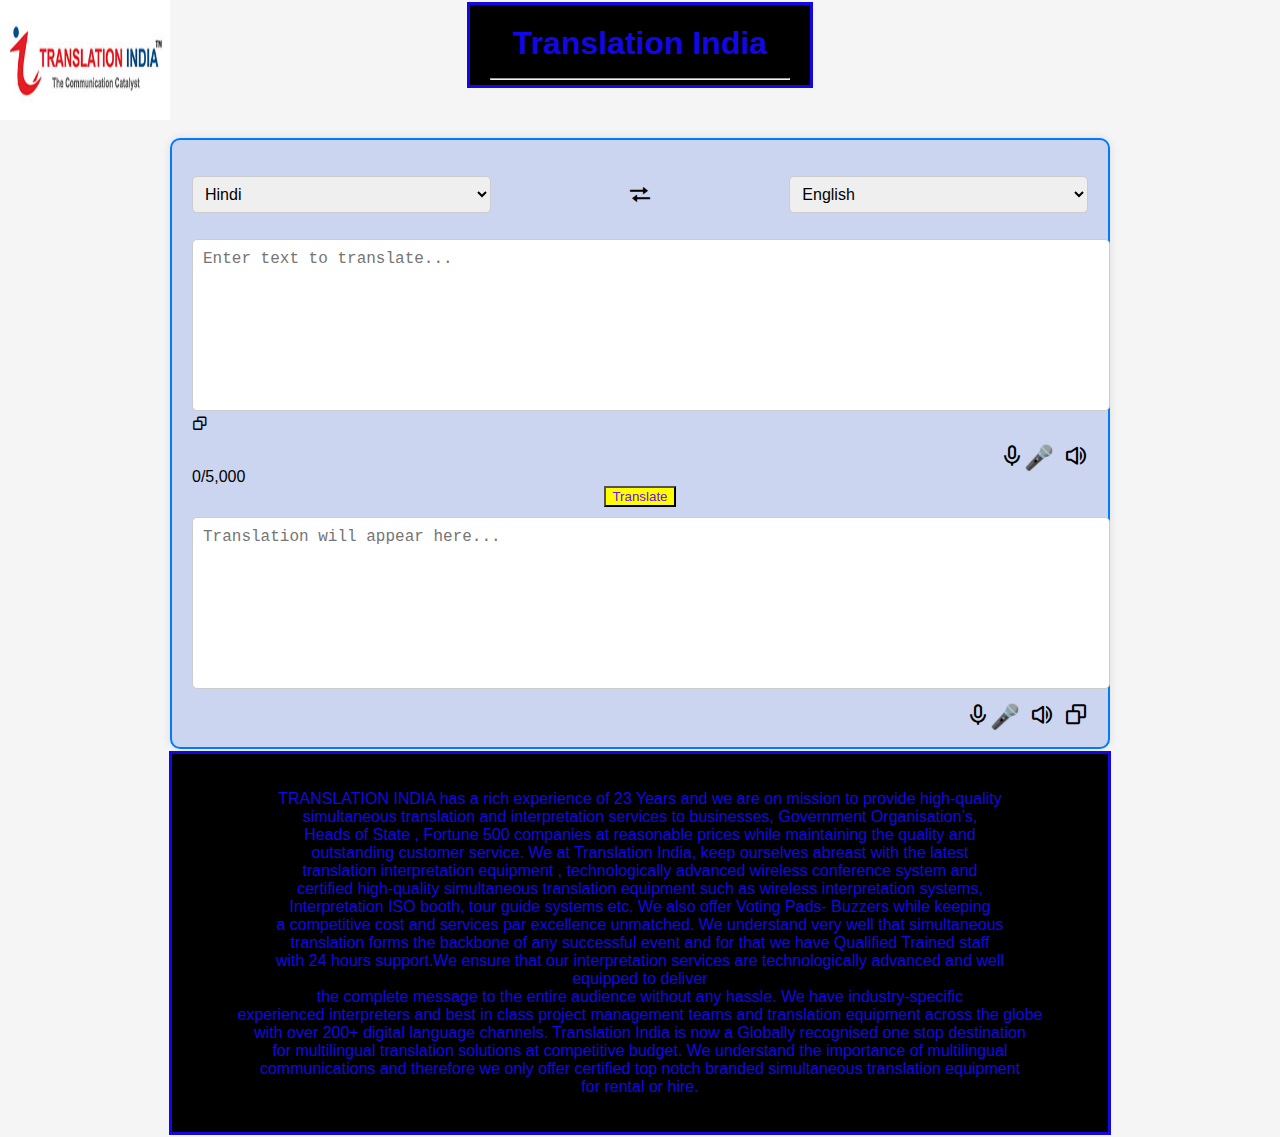
<file: index.html>
<!DOCTYPE html>
<html lang="en">
<head>
    <meta charset="UTF-8">
    <meta name="viewport" content="width=device-width, initial-scale=1.0">
    <title>Translation India</title>
    <link href='https://unpkg.com/boxicons@2.1.4/css/boxicons.min.css' rel='stylesheet'>
    <link rel="stylesheet" href="styles.css">
</head>
<body>
    <h1 class="center">Translation India <hr> </h1>
    <img src="./logo translation .png" alt="Translation India" class="logo"></div>
    <div class="container">
        <div class="translator_property">
            <ul class="nuv_item">
                <li>
                    <select id="input-language">
                        <option value="hi">Hindi</option>
                        <option value="en">English</option>
                        <option value="es">Spanish</option>
                        <option value="fr">French</option>
                        <option value="de">German</option>
                        <option value="zh">Chinese</option>
                        <option value="ar">Arabic</option>
                        <option value="ru">Russian</option>
                        <option value="ja">Japanese</option>
                        <option value="af">Afrikaans</option>
                        <option value="bn">Bengali</option>
                        <option value="es">Spanish</option>
                        <option value="gu">Gujrati</option>
                        <option value="ja">Japanese</option>
                        <option value="mr">Marathi</option>
                        <option value="ne">Nepali</option>
                        <option value="ta">Tamil</option>
                        <option value="tr">Turkish</option>
                    </select>
                </li>
                <li class="bx bx-transfer"></li>
                <li>
                    <select id="output-language">
                        <option value="en">English</option>
                        <option value="hi">Hindi</option>
                        <option value="es">Spanish</option>
                        <option value="fr">French</option>
                        <option value="de">German</option>
                        <option value="zh">Chinese</option>
                        <option value="ar">Arabic</option>
                        <option value="ru">Russian</option>
                        <option value="ja">Japanese</option>
                        <option value="ja">Japanese</option>
                        <option value="af">Afrikaans</option>
                        <option value="bn">Bengali</option>
                        <option value="es">Spanish</option>
                        <option value="gu">Gujrati</option>
                        <option value="ja">Japanese</option>
                        <option value="mr">Marathi</option>
                        <option value="ne">Nepali</option>
                        <option value="ta">Tamil</option>
                        <option value="tr">Turkish</option>
                    </select>
                </li>
            </ul>
            <div class="write_box">
                <div class="Property_from">
                    <textarea maxlength="5000" class="fromText" id="input-text" placeholder="Enter text to translate..."></textarea>
                    <span class="bx bx-copy"></span>
                    <div class="icons">
                        <span id="input-mic" class="bx bx-microphone">🎤</span>
                        <span id="input-volume" class="bx bx-volume-full"></span>
                    </div>
                    <div class="code_length">0/5,000</div>
                </div>
                <button id="translateBtn">Translate</button> <!-- Translation button -->
                <div class="Property_trans"></div>
                <textarea class="totranslate" id="output-text" readonly placeholder="Translation will appear here..."></textarea>
                <div class="icons">
                    <span id="output-mic" class="bx bx-microphone">🎤</span>
                    <span id="output-volume" class="bx bx-volume-full"></span>
                    <span class="bx bx-copy"></span>
                </div>
            </div>
        </div>
    </div>
    <!-- Footer -->
    <div class="footer">
        <p>TRANSLATION INDIA has a rich experience of 23 Years and we are on mission to provide high-quality <br>
             simultaneous translation and interpretation services to businesses, Government Organisation’s,<br>
              Heads of State , Fortune 500 companies at reasonable prices while maintaining the quality and <br>
              outstanding customer service. We at Translation India, keep ourselves abreast with the latest <br>
               translation interpretation equipment , technologically advanced wireless conference system and <br> 
               certified high-quality simultaneous translation equipment such as wireless interpretation systems,<br>
                Interpretation ISO booth, tour guide systems etc. We also offer Voting Pads- Buzzers while keeping <br>
                 a competitive cost and services par excellence unmatched. We understand very well that simultaneous <br>
                  translation forms the backbone of any successful event and for that we have Qualified Trained staff <br>
                   with 24 hours support.We ensure that our interpretation services are technologically advanced and well <br>
                    equipped to deliver <br>the complete message to the entire audience without any hassle. We have industry-specific <br>
                     experienced interpreters and best in class project management teams and translation equipment across the globe <br>
                      with over 200+ digital language channels. Translation India is now a Globally recognised one stop destination <br>
                       for multilingual translation solutions at competitive budget. We understand the importance of multilingual <br>
                        communications and therefore we only offer certified top notch branded simultaneous translation equipment <br>
                        for rental or hire. </p>
    </div>

    <script src="https://code.jquery.com/jquery-3.6.0.min.js"></script>
    <script>
        function translateText() {
            const inputText = document.getElementById('input-text').value;
            const inputLanguage = document.getElementById('input-language').value;
            const outputLanguage = document.getElementById('output-language').value;

            // Check if input text exceeds 5000 characters
            if (inputText.length > 5000) {
                alert('Input text exceeds the maximum limit of 5000 characters.');
                return;
            }

            const url = `https://translate.googleapis.com/translate_a/single?client=gtx&sl=${inputLanguage}&tl=${outputLanguage}&dt=t&q=${encodeURIComponent(inputText)}`;

            $.ajax({
                url: url,
                success: function(result) {
                    const translatedText = result[0][0][0];
                    document.getElementById('output-text').value = translatedText;

                    const synthesis = new SpeechSynthesisUtterance();
                    synthesis.lang = outputLanguage;
                    synthesis.text = translatedText;
                    speechSynthesis.speak(synthesis);
                },
                error: function(xhr, status, error) {
                    console.error('Translation error:', error);
                }
            });
        }
        const inputMic = document.getElementById('input-mic');
        inputMic.addEventListener('click', () => {
            const recognition = new webkitSpeechRecognition(); // For Chrome
            recognition.lang = document.getElementById('input-language').value;
            recognition.onresult = (event) => {
                const result = event.results[0][0].transcript;
                document.getElementById('input-text').value = result;
                translateText(); // Call translation function
            };
            recognition.start();
        });

        const outputMic = document.getElementById('output-mic');
        outputMic.addEventListener('click', () => {
            const translatedText = document.getElementById('output-text').value;
            speakText(translatedText, document.getElementById('output-language').value);
        });

        const inputVolume = document.getElementById('input-volume');
        inputVolume.addEventListener('click', () => {
            const inputText = document.getElementById('input-text').value;
            speakText(inputText, document.getElementById('input-language').value);
        });

        const outputVolume = document.getElementById('output-volume');
        outputVolume.addEventListener('click', () => {
            const outputText = document.getElementById('output-text').value;
            speakText(outputText, document.getElementById('output-language').value);
        });

        const translateBtn = document.getElementById('translateBtn');
        translateBtn.addEventListener('click', translateText);

        function speakText(text, lang) {
            const synthesis = new SpeechSynthesisUtterance();
            synthesis.lang = lang;
            synthesis.text = text;
            speechSynthesis.speak(synthesis);
        }
    </script>
</body>
</html>
</file>
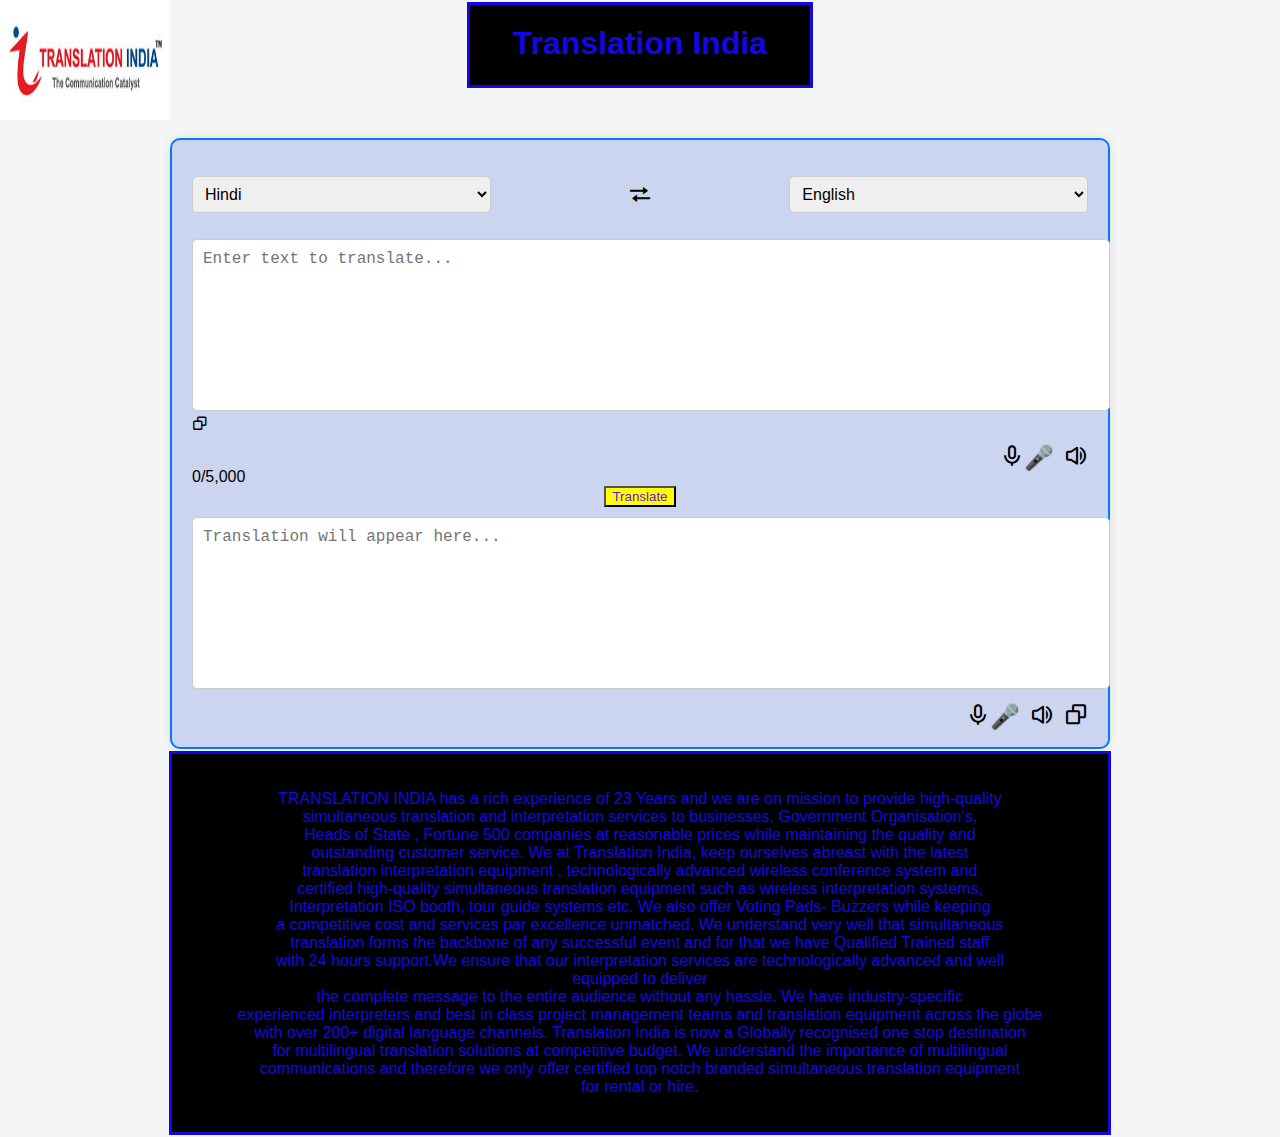
<file: demo.html>
<!DOCTYPE html>
<html lang="en">
<head>
    <meta charset="UTF-8">
    <meta name="viewport" content="width=device-width, initial-scale=1.0">
    <title>Translation India</title>
    <link href='https://unpkg.com/boxicons@2.1.4/css/boxicons.min.css' rel='stylesheet'>
    <link rel="stylesheet" href="styles.css">
</head>
<body>
    <h1 class="center">Translation India</h1>
    <img src="./logo translation .png" alt="Translation India" class="logo">
    <div class="container">
        <div class="translator_property">
            <ul class="nuv_item">
                <li>
                    <select id="input-language">
                        <option value="hi">Hindi</option>
                        <option value="en">English</option>
                        <option value="es">Spanish</option>
                        <option value="fr">French</option>
                        <option value="de">German</option>
                        <option value="zh">Chinese</option>
                        <option value="ar">Arabic</option>
                        <option value="ru">Russian</option>
                        <option value="ja">Japanese</option>
                        <option value="af">Afrikaans</option>
                        <option value="bn">Bengali</option>
                        <option value="es">Spanish</option>
                        <option value="gu">Gujrati</option>
                        <option value="ja">Japanese</option>
                        <option value="mr">Marathi</option>
                        <option value="ne">Nepali</option>
                        <option value="ta">Tamil</option>
                        <option value="tr">Turkish</option>
                    </select>
                </li>
                <li class="bx bx-transfer"></li>
                <li>
                    <select id="output-language">
                        <option value="en">English</option>
                        <option value="hi">Hindi</option>
                        <option value="es">Spanish</option>
                        <option value="fr">French</option>
                        <option value="de">German</option>
                        <option value="zh">Chinese</option>
                        <option value="ar">Arabic</option>
                        <option value="ru">Russian</option>
                        <option value="ja">Japanese</option>
                        <option value="ja">Japanese</option>
                        <option value="af">Afrikaans</option>
                        <option value="bn">Bengali</option>
                        <option value="es">Spanish</option>
                        <option value="gu">Gujrati</option>
                        <option value="ja">Japanese</option>
                        <option value="mr">Marathi</option>
                        <option value="ne">Nepali</option>
                        <option value="ta">Tamil</option>
                        <option value="tr">Turkish</option>
                    </select>
                </li>
            </ul>
            <div class="write_box">
                <div class="Property_from">
                    <textarea maxlength="5000" class="fromText" id="input-text" placeholder="Enter text to translate..."></textarea>
                    <span class="bx bx-copy"></span>
                    <div class="icons">
                        <span id="input-mic" class="bx bx-microphone">🎤</span>
                        <span id="input-volume" class="bx bx-volume-full"></span>
                    </div>
                    <div class="code_length">0/5,000</div>
                </div>
                <button id="translateBtn">Translate</button> <!-- Translation button -->
                <div class="Property_trans"></div>
                <textarea class="totranslate" id="output-text" readonly placeholder="Translation will appear here..."></textarea>
                <div class="icons">
                    <span id="output-mic" class="bx bx-microphone">🎤</span>
                    <span id="output-volume" class="bx bx-volume-full"></span>
                    <span class="bx bx-copy"></span>
                </div>
            </div>
        </div>
    </div>
    <!-- Footer -->
    <div class="footer">
        <p>TRANSLATION INDIA has a rich experience of 23 Years and we are on mission to provide high-quality <br>
             simultaneous translation and interpretation services to businesses, Government Organisation’s,<br>
              Heads of State , Fortune 500 companies at reasonable prices while maintaining the quality and <br>
              outstanding customer service. We at Translation India, keep ourselves abreast with the latest <br>
               translation interpretation equipment , technologically advanced wireless conference system and <br> 
               certified high-quality simultaneous translation equipment such as wireless interpretation systems,<br>
                Interpretation ISO booth, tour guide systems etc. We also offer Voting Pads- Buzzers while keeping <br>
                 a competitive cost and services par excellence unmatched. We understand very well that simultaneous <br>
                  translation forms the backbone of any successful event and for that we have Qualified Trained staff <br>
                   with 24 hours support.We ensure that our interpretation services are technologically advanced and well <br>
                    equipped to deliver <br>the complete message to the entire audience without any hassle. We have industry-specific <br>
                     experienced interpreters and best in class project management teams and translation equipment across the globe <br>
                      with over 200+ digital language channels. Translation India is now a Globally recognised one stop destination <br>
                       for multilingual translation solutions at competitive budget. We understand the importance of multilingual <br>
                        communications and therefore we only offer certified top notch branded simultaneous translation equipment <br>
                        for rental or hire. </p></div>
    <script src="https://code.jquery.com/jquery-3.6.0.min.js"></script>
    <script>
        function translateText() {
            const inputText = document.getElementById('input-text').value;
            const inputLanguage = document.getElementById('input-language').value;
            const outputLanguage = document.getElementById('output-language').value;

            const url = `https://translate.googleapis.com/translate_a/single?client=gtx&sl=${inputLanguage}&tl=${outputLanguage}&dt=t&q=${encodeURIComponent(inputText)}`;

            $.ajax({
                url: url,
                success: function(result) {
                    const translatedText = result[0][0][0];
                    document.getElementById('output-text').value = translatedText;

                    const synthesis = new SpeechSynthesisUtterance();
                    synthesis.lang = outputLanguage;
                    synthesis.text = translatedText;
                    speechSynthesis.speak(synthesis);
                },
                error: function(xhr, status, error) {
                    console.error('Translation error:', error);
                }
            });
        }

        const inputMic = document.getElementById('input-mic');
        inputMic.addEventListener('click', () => {
            const recognition = new webkitSpeechRecognition(); // For Chrome
            recognition.lang = document.getElementById('input-language').value;
            recognition.onresult = (event) => {
                const result = event.results[0][0].transcript;
                document.getElementById('input-text').value = result;
                translateText(); // Call translation function
            };
            recognition.start();
        });

        const outputMic = document.getElementById('output-mic');
        outputMic.addEventListener('click', () => {
            const translatedText = document.getElementById('output-text').value;
            speakText(translatedText, document.getElementById('output-language').value);
        });

        const inputVolume = document.getElementById('input-volume');
        inputVolume.addEventListener('click', () => {
            const inputText = document.getElementById('input-text').value;
            speakText(inputText, document.getElementById('input-language').value);
        });

        const outputVolume = document.getElementById('output-volume');
        outputVolume.addEventListener('click', () => {
            const outputText = document.getElementById('output-text').value;
            speakText(outputText, document.getElementById('output-language').value);
        });

        const translateBtn = document.getElementById('translateBtn');
        translateBtn.addEventListener('click', translateText);

        function speakText(text, lang) {
            const synthesis = new SpeechSynthesisUtterance();
            synthesis.lang = lang;
            synthesis.text = text;
            speechSynthesis.speak(synthesis);
        }
    </script>
</body>
</html>
</file>
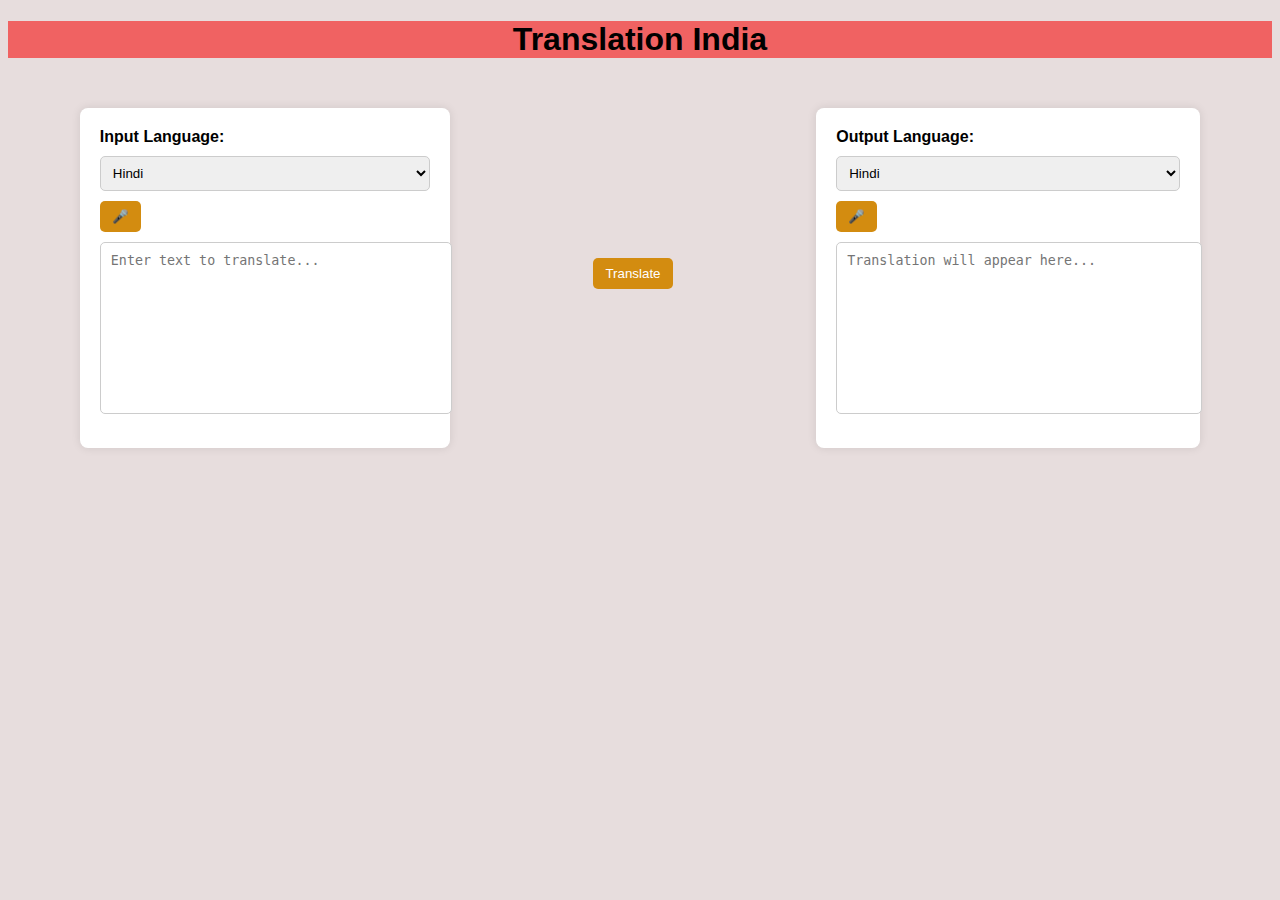
<file: translation.html>
<!DOCTYPE html>
<html lang="en">
<head>
    <meta charset="UTF-8">
    <meta name="viewport" content="width=device-width, initial-scale=1.0">
    <title>Translation Website</title>
    <link rel="stylesheet" href="styless.css">
    <script src="https://code.jquery.com/jquery-3.6.0.min.js"></script>
</head>
<body>
    <h1 class="center">Translation India</h1>
    <div class="container">
        <div class="input-section">
            <label for="input-language">Input Language:</label>
            <select id="input-language">
                <option value="hi">Hindi</option>
                <option value="en">English</option>
            </select>
            <button id="input-mic">🎤</button>
            <textarea id="input-text" placeholder="Enter text to translate..."></textarea>
        </div>
        <button id="translateBtn">Translate</button>
        <div class="output-section">
            <label for="output-language">Output Language:</label>
            <select id="output-language">
                <option value="hi">Hindi</option>
                <option value="en">English</option>
                <option value="es">Spanish</option>
                <option value="fr">French</option>
                <option value="de">German</option>
                <option value="zh">Chinese</option>
                <option value="ar">Arabic</option>
                <option value="ru">Russian</option>
                <option value="ja">Japanese</option>
            </select>
            <button id="output-mic">🎤</button>
            <textarea id="output-text" readonly placeholder="Translation will appear here..."></textarea>
        </div>
    </div>

    <script>
        $(document).ready(function() {
            let recognition = new webkitSpeechRecognition();
            recognition.lang = 'en-US';

            recognition.onresult = function(event) {
                const transcript = event.results[0][0].transcript;
                $('#input-text').val(transcript);
            };

            $('#input-mic').click(function() {
                const inputLanguage = $('#input-language').val();
                recognition.lang = inputLanguage === 'hi' ? 'hi-IN' : 'en-US';
                recognition.start();
            });

            // Translation function
            function translateText(inputText, inputLanguage, outputLanguage) {
                // Mock translation logic for demonstration
                // Replace with actual translation API calls
                return inputText; // Returning input text as mock translation
            }

            // Translate when the Translate button is clicked
            $('#translateBtn').click(function() {
                const inputLanguage = $('#input-language').val();
                const outputLanguage = $('#output-language').val();
                const inputText = $('#input-text').val();

                const translatedText = translateText(inputText, inputLanguage, outputLanguage);
                $('#output-text').val(translatedText);

                // Speak the translated text
                const synthesis = window.speechSynthesis;
                const utterance = new SpeechSynthesisUtterance(translatedText);
                utterance.lang = outputLanguage === 'hi' ? 'hi-IN' : outputLanguage;
                synthesis.speak(utterance);
            });

            // Speech synthesis
            $('#output-mic').click(function() {
                const outputText = $('#output-text').val();
                const outputLanguage = $('#output-language').val();

                // Speak the output text
                const synthesis = window.speechSynthesis;
                const utterance = new SpeechSynthesisUtterance(outputText);
                utterance.lang = outputLanguage === 'hi' ? 'hi-IN' : outputLanguage;
                synthesis.speak(utterance);
            });
        });
    </script>
</body>
</html>
</file>
<file: styles.css>
body {
    font-family: Arial, sans-serif;
    background-color: #f5f5f5;
    margin: 0;
    padding: 0;
}
img.logo {
    position: absolute;
    top: 0;
    left: 0;
    height: 120px;
    width: 170px;
    position: fixed;
}
.bx-transfer {
    /* Adjust size and other styles as needed */
    font-size: 24px;
    text-align: center;
}
.logo{
    color: #1308e5;
    position: absolute;
    top: 0;
    left: 0;
    height: 140px;
    width: 180px;
    position: fixed;
}

#translateBtn {
    display: block;
    margin: 0 auto;
    color: #6e0fe3;
    background-color: yellow;
   
}
    
.footer{
    color: #1308e5;
    padding: 20px;
    text-align: center;
    margin: 2px auto;
    border: solid;  
    background: black;
    width: 70%;
}
h1 {
    background-color: black;
    color: #1308e5;
    padding: 20px;
    height: 40px;
    width: 300px;
    text-align: center;
    margin: 2px auto;
    border: solid;
}
.container {
    display: flex;
    justify-content: center;
    align-items: center;
    flex-direction: column;
    margin-top: 50px;
}

.translator_property {
    border: 2px solid #007bff;
    border-radius: 10px;
    padding: 20px;
    background-color: #cbd5f0;
    box-shadow: 0 0 10px rgba(0, 0, 0, 0.1);
    width: 70%;
    height: 30%;
}

.nuv_item {
    display: flex;
    justify-content: space-between;
    align-items: center;
    list-style: none;
    padding: 0;
}

.nuv_item li {
    flex: 1;
}

select {
    width: 100%;
    padding: 8px;
    border-radius: 5px;
    border: 1px solid #ccc;
    font-size: 16px;
    transition: all 0.3s ease;
}

textarea {
    width: 100%;
    height: 150px;
    padding: 10px;
    border-radius: 5px;
    border: 1px solid #ccc;
    resize: none;
    font-size: 16px;
    margin-top: 10px;
}

textarea:disabled {
    background-color: #f5f5f5;
}

.icons {
    display: flex;
    justify-content: flex-end;
    margin-top: 10px;
}

.icons span {
    font-size: 24px;
    cursor: pointer;
    margin-left: 10px;
    transition: color 0.3s ease;
}

.icons span:hover {
    color: #007bff;
}
</file>
<file: styless.css>
body {
    font-family: Arial, sans-serif;
    background-color: #e7dddd;
}
h1 {
    text-align: center;
    background-color: #f06262
}
.container {
    display: flex;
    justify-content: space-around;
    align-items: center;
    margin-top: 50px;
}

.input-section, .output-section {
    background-color: #fff;
    border-radius: 8px;
    padding: 20px;
    box-shadow: 0 0 10px rgba(0, 0, 0, 0.1);
}

label {
    font-weight: bold;
    margin-bottom: 10px;
    display: block;
}

select {
    width: 100%;
    padding: 8px;
    border-radius: 5px;
    border: 1px solid #ccc;
    margin-bottom: 10px;
}

textarea {
    width: 100%;
    height: 150px;
    padding: 10px;
    border-radius: 5px;
    border: 1px solid #ccc;
    resize: none;
    margin-bottom: 10px;
}

button {
    padding: 8px 12px;
    border: none;
    background-color: #d38c10;
    color: white;
    border-radius: 5px;
    cursor: pointer;
    margin-bottom: 10px;
}

button:hover {
    background-color: #cf9f11;
}
</file>
